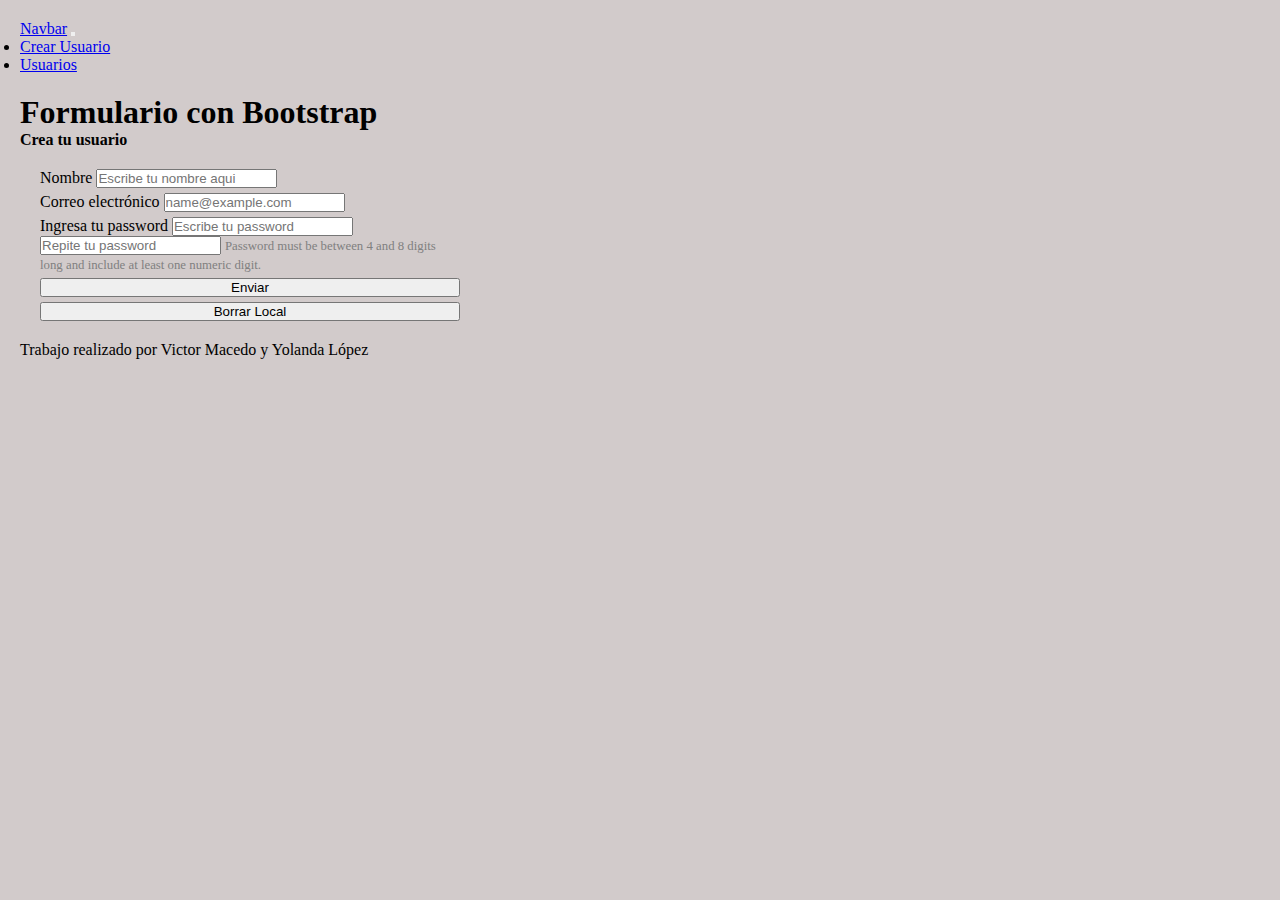
<file: index.html>
<!DOCTYPE html>
<html lang="en">

<head>
    <meta charset="UTF-8">
    <meta http-equiv="X-UA-Compatible" content="IE=edge">
    <meta name="viewport" content="width=device-width, initial-scale=1.0">
    <title>Formulario con Bootstrap</title>
    <link href="https://cdn.jsdelivr.net/npm/bootstrap@5.1.3/dist/css/bootstrap.min.css" rel="stylesheet"
        integrity="sha384-1BmE4kWBq78iYhFldvKuhfTAU6auU8tT94WrHftjDbrCEXSU1oBoqyl2QvZ6jIW3" crossorigin="anonymous">
    <link rel="stylesheet" href="main.css">
</head>


<body>

    <nav class="navbar navbar-expand-lg navbar-dark bg-dark">
        <div class="container-fluid">
            <a class="navbar-brand" href="index.html">Navbar</a>
            <button class="navbar-toggler" type="button" data-bs-toggle="collapse"
                data-bs-target="#navbarSupportedContent" aria-controls="navbarSupportedContent" aria-expanded="false"
                aria-label="Toggle navigation">
                <span class="navbar-toggler-icon"></span>
            </button>
            <div class="collapse navbar-collapse" id="navbarSupportedContent">
                <ul class="navbar-nav me-auto mb-2 mb-lg-0">
                    <li class="nav-item">
                        <a class="nav-link active" aria-current="page" href="#">Crear Usuario</a>
                    </li>
                    <li class="nav-item">
                        <a class="nav-link" href="usuarios.html">Usuarios</a>
                    </li>
                </ul>
            </div>
        </div>
    </nav>


    <h1>Formulario con Bootstrap</h1>

    <h4>Crea tu usuario</h4>

    <form id="myForm">
        <div class="mb-3">
            <label for="InputName" class="form-label">Nombre</label>
            <input type="text" class="form-control" id="name" placeholder="Escribe tu nombre aqui">
        </div>
        <div class="mb-3">
            <label for="InputEmail" class="form-label">Correo electrónico</label>
            <input type="email" class="form-control" id="email" placeholder="name@example.com">
        </div>
        <div class="mb-3">
            <label for="InputPassword1" class="form-label">Ingresa tu password</label>
            <input type="password" class="form-control" id="passwordUno" placeholder="Escribe tu password">
            <input type="password" class="form-control" id="passwordDos" placeholder="Repite tu password">
            <span class="descripcion">Password must be between 4 and 8 digits long and include at least one numeric
                digit.</span>
        </div>


        <input type="submit" id="btn" value="Enviar">
        <input type="button" id="btnBorrar" value="Borrar Local">

    </form>

    <div id="msg">
    </div>

    <div id="contenedor">
    </div>
    <footer>
        <p>Trabajo realizado por Victor Macedo y Yolanda López</p>
    </footer>

    <script src="main.js"></script>
    <script src="https://cdn.jsdelivr.net/npm/bootstrap@5.1.3/dist/js/bootstrap.bundle.min.js"
        integrity="sha384-ka7Sk0Gln4gmtz2MlQnikT1wXgYsOg+OMhuP+IlRH9sENBO0LRn5q+8nbTov4+1p"
        crossorigin="anonymous"></script>

</body>
</html>
</file>
<file: main.css>
* {
    margin: 0;
    padding: 0;
    box-sizing: border-box;
}

nav {
    margin-bottom: 20px;
}

body{
    margin: 20px;
    background-color: rgb(210, 203, 203);
}
#myForm {
    max-width: 420px;
    display: flex;
    flex-direction: column;
    margin: 20px 20px;
    gap: 5px;
}

.flex-div {
    display: flex;
    flex-wrap: wrap;
    gap: 10px;
    margin: 20px;
}

.descripcion {
    font-size: 0.8rem;
    color: grey;
}

.hidden {
    display: none;
  }
</file>
